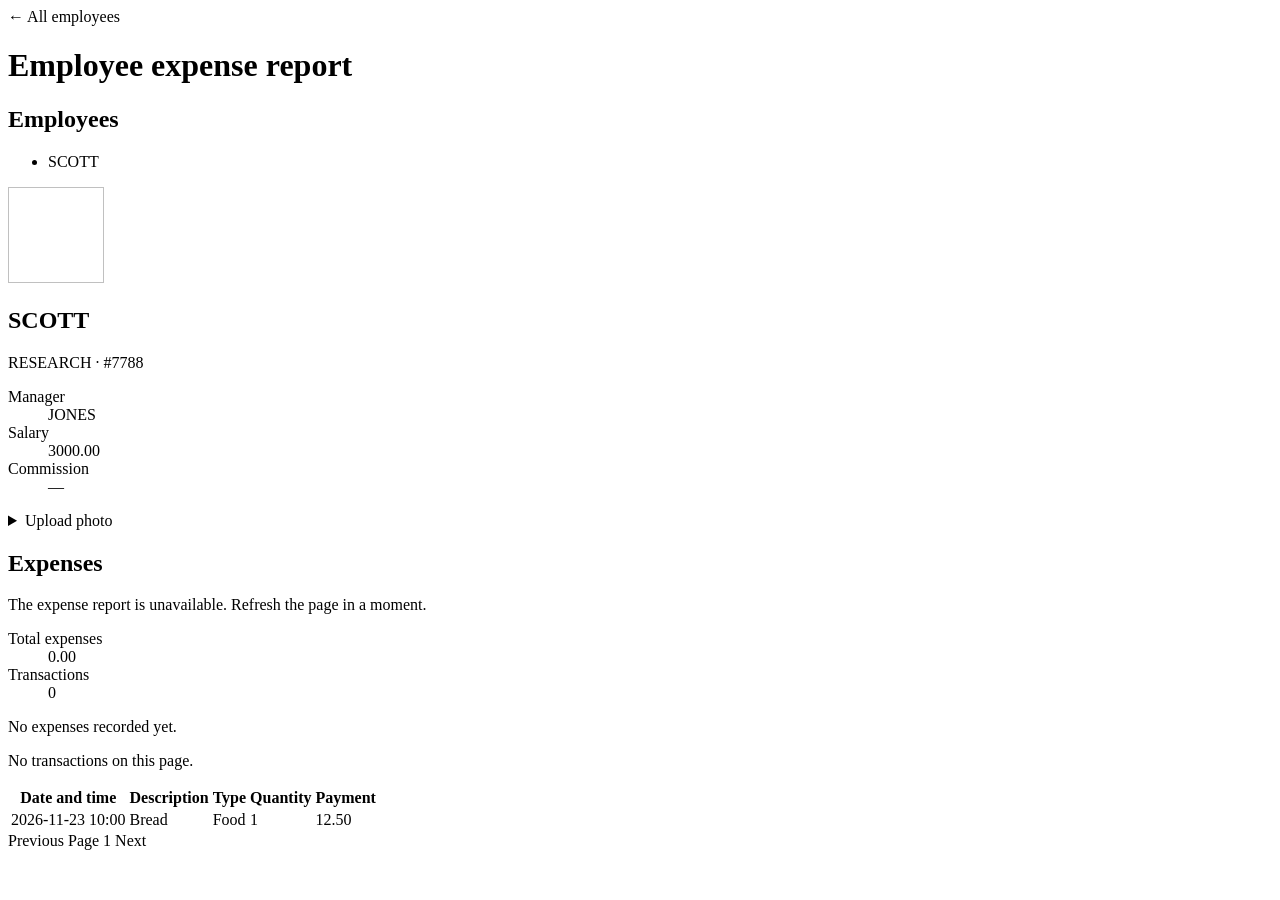
<file: src/main/resources/templates/index.html>
<!doctype html>
<html lang="en" xmlns:th="http://www.thymeleaf.org">
<head>
  <meta charset="UTF-8">
  <meta name="viewport" content="width=device-width, initial-scale=1">
  <title>Employee expense report</title>
  <link rel="stylesheet" th:href="@{/report.css}">
</head>
<body>
<main>
  <a class="back-link" th:href="@{/}">← All employees</a>
  <h1>Employee expense report</h1>
  <div class="layout">
    <nav aria-label="Employee list" class="panel people">
      <h2>Employees</h2>
      <ul>
        <li th:each="person : ${personnel}">
          <a th:href="@{/employees/{id}(id=${person.empno})}"
             th:attr="aria-current=${employee != null and employee.empno == person.empno ? 'page' : null}"
             th:text="${person.ename}">SCOTT</a>
        </li>
      </ul>
    </nav>

    <div th:if="${employee != null}">
      <section class="panel">
        <div class="profile">
          <img th:src="@{/employees/{id}/photo(id=${employee.empno})}" th:alt="|${employee.ename} profile photo|" width="96" height="96">
          <div>
            <h2 th:text="${employee.ename}">SCOTT</h2>
            <p th:text="|${employee.department} · #${employee.empno}|">RESEARCH · #7788</p>
          </div>
        </div>
        <dl>
          <div><dt>Manager</dt><dd th:text="${employee.manager ?: '—'}">JONES</dd></div>
          <div><dt>Salary</dt><dd th:text="${#numbers.formatDecimal(employee.sal, 1, 2)}">3000.00</dd></div>
          <div><dt>Commission</dt><dd th:text="${employee.comm == null ? '—' : #numbers.formatDecimal(employee.comm, 1, 2)}">—</dd></div>
        </dl>
        <details>
          <summary>Upload photo</summary>
          <form method="post" enctype="multipart/form-data" th:action="@{/employees/{id}/photo(id=${employee.empno})}">
            <label for="photo">JPEG file, up to 5 MB</label>
            <input id="photo" type="file" name="photo" accept="image/jpeg" required>
            <button>Save to HDFS</button>
          </form>
        </details>
        <p role="status" th:if="${photoMessage}" th:text="${photoMessage}"></p>
        <p role="alert" th:if="${photoError}" th:text="${photoError}"></p>
      </section>
      <section class="panel expenses">
        <h2>Expenses</h2>
        <p role="status" th:if="${reportUnavailable}">The expense report is unavailable. Refresh the page in a moment.</p>
        <div th:if="${report != null}">
          <dl class="totals">
            <div><dt>Total expenses</dt><dd id="expense-total" th:text="${#numbers.formatDecimal(report.total, 1, 2)}">0.00</dd></div>
            <div><dt>Transactions</dt><dd th:text="${report.count}">0</dd></div>
          </dl>
          <p th:if="${report.count == 0}">No expenses recorded yet.</p>
          <p th:if="${report.count > 0 and #lists.isEmpty(report.expenses)}">No transactions on this page.</p>
          <div class="table-scroll" th:unless="${#lists.isEmpty(report.expenses)}">
            <table aria-label="Expense transactions">
              <thead><tr><th>Date and time</th><th>Description</th><th>Type</th><th>Quantity</th><th>Payment</th></tr></thead>
              <tbody>
              <tr th:each="expense : ${report.expenses}">
                <td th:text="${#strings.replace(#strings.substring(expense.occurredAt, 0, 16), 'T', ' ')}">2026-11-23 10:00</td>
                <td th:text="${expense.description}">Bread</td>
                <td th:text="${expense.type}">Food</td>
                <td th:text="${expense.quantity}">1</td>
                <td th:text="${#numbers.formatDecimal(expense.payment, 1, 2)}">12.50</td>
              </tr>
              </tbody>
            </table>
          </div>
          <nav class="pages" aria-label="Expense pages" th:if="${page > 1 or hasNext}">
            <a th:if="${page > 1}" th:href="@{/employees/{id}(id=${employee.empno},page=${page - 1})}">Previous</a>
            <span th:text="|Page ${page}|">Page 1</span>
            <a th:if="${hasNext}" th:href="@{/employees/{id}(id=${employee.empno},page=${page + 1})}">Next</a>
          </nav>
        </div>
      </section>
    </div>
  </div>
</main>
</body>
</html>
</file>
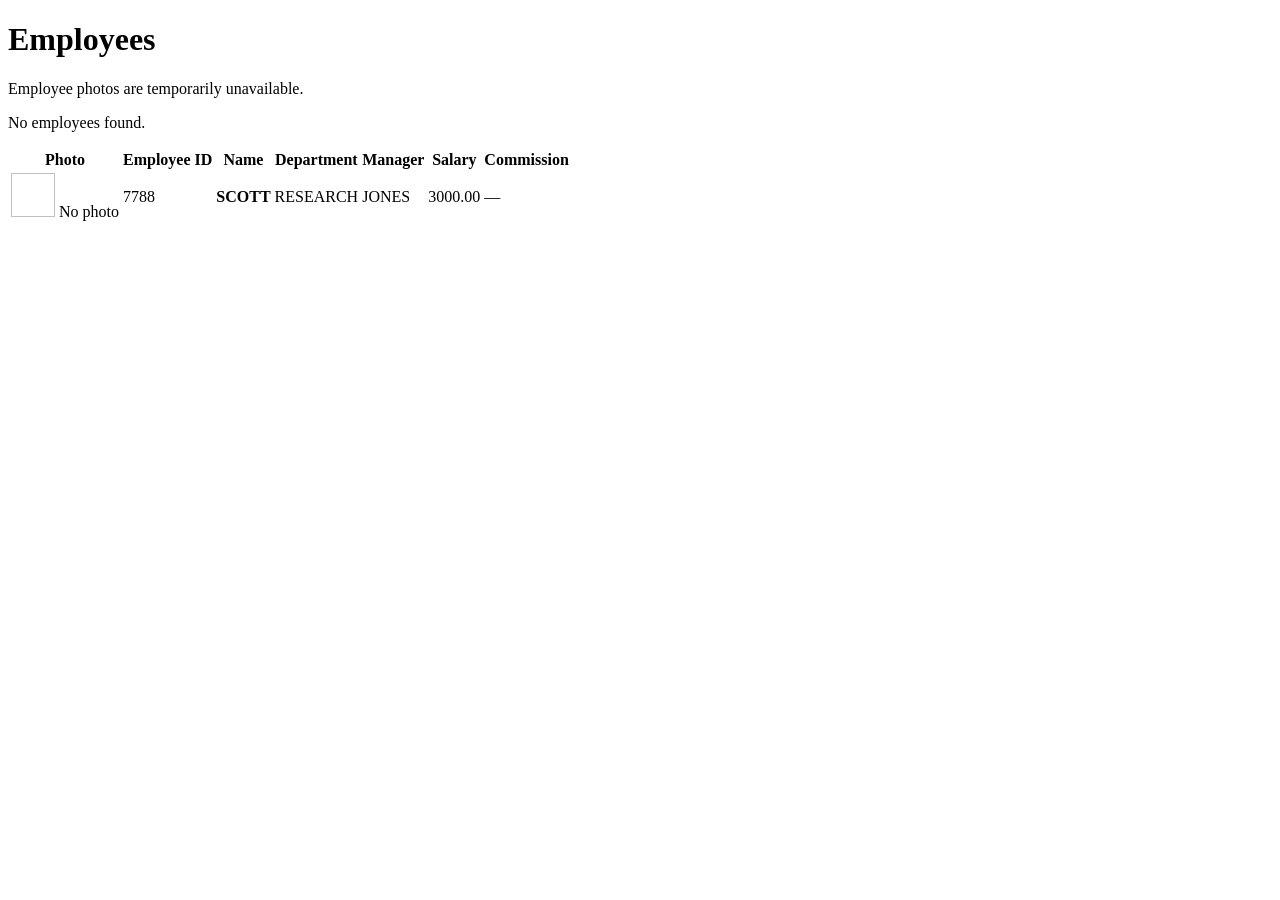
<file: src/main/resources/templates/employees.html>
<!doctype html>
<html lang="en" xmlns:th="http://www.thymeleaf.org">
<head>
  <meta charset="UTF-8">
  <meta name="viewport" content="width=device-width, initial-scale=1">
  <title>Employees | Employee expense report</title>
  <link rel="stylesheet" th:href="@{/report.css}">
</head>
<body>
<main>
  <h1>Employees</h1>
  <section class="panel directory" aria-label="Employee directory">
    <p role="status" th:if="${photosUnavailable}">Employee photos are temporarily unavailable.</p>
    <p th:if="${#lists.isEmpty(employees)}">No employees found.</p>
    <div class="table-scroll" th:unless="${#lists.isEmpty(employees)}">
      <table class="employee-table" aria-label="Employees">
        <thead>
          <tr>
            <th scope="col">Photo</th>
            <th scope="col">Employee ID</th>
            <th scope="col">Name</th>
            <th scope="col">Department</th>
            <th scope="col">Manager</th>
            <th scope="col" class="number">Salary</th>
            <th scope="col" class="number">Commission</th>
          </tr>
        </thead>
        <tbody>
          <tr th:each="employee : ${employees}">
            <td>
              <img th:if="${photoNames.contains(employee.img)}"
                   th:src="@{/employees/{id}/photo(id=${employee.empno})}"
                   th:alt="|${employee.ename} profile photo|" width="44" height="44" loading="lazy">
              <span class="photo-status" th:unless="${photoNames.contains(employee.img)}"
                    th:text="${photosUnavailable == true ? 'Unavailable' : 'No photo'}">No photo</span>
            </td>
            <td th:text="${employee.empno}">7788</td>
            <th scope="row">
              <a th:href="@{/employees/{id}(id=${employee.empno})}" th:text="${employee.ename}">SCOTT</a>
            </th>
            <td th:text="${employee.department}">RESEARCH</td>
            <td th:text="${employee.manager ?: '—'}">JONES</td>
            <td class="number" th:text="${#numbers.formatDecimal(employee.sal, 1, 2)}">3000.00</td>
            <td class="number" th:text="${employee.comm == null ? '—' : #numbers.formatDecimal(employee.comm, 1, 2)}">—</td>
          </tr>
        </tbody>
      </table>
    </div>
  </section>
</main>
</body>
</html>
</file>
